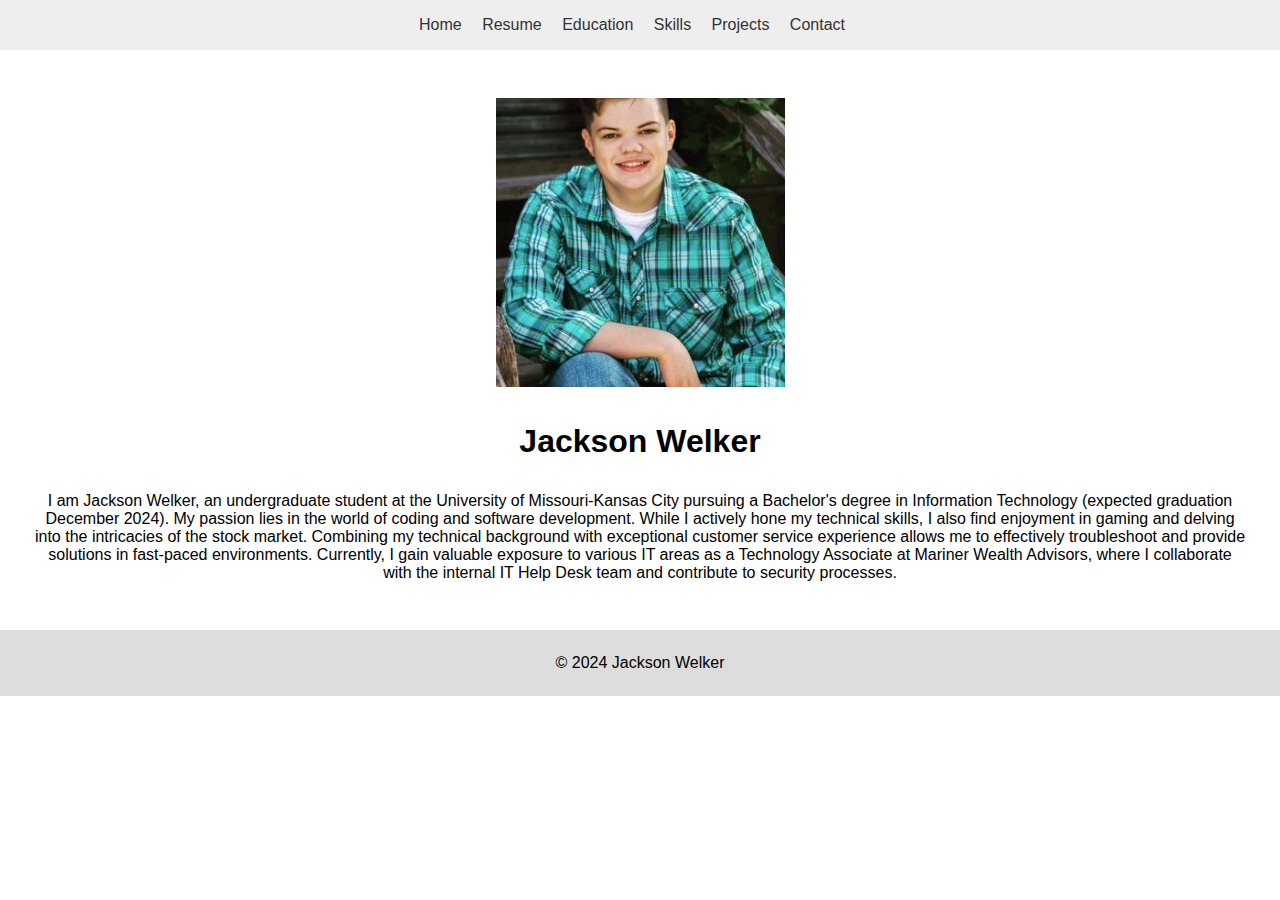
<file: index.html>
<!DOCTYPE html>
<html lang="en">
<head>
  <meta charset="UTF-8">
  <meta name="viewport" content="width=device-width, initial-scale=1.0">
  <title>Jackson Welker | Portfolio</title>
  <link rel="stylesheet" href="styles.css">
</head>
<body>
  <header>
    <nav>
      <ul>
        <li><a href="index.html">Home</a></li>
        <li><a href="resume.html">Resume</a></li>
        <li><a href="education.html">Education</a></li>
        <li><a href="skills.html">Skills</a></li>
        <li><a href="projects.html">Projects</a></li>
        <li><a href="contact.html">Contact</a></li>
        
      </ul>
    </nav>
  </header>

  <main>
    <section id="hero">
      <img src="headshot.jpg">
      <div class="bio">
        <h1>Jackson Welker</h1>
        <p>I am Jackson Welker, an undergraduate student at the University of Missouri-Kansas City pursuing a Bachelor's degree in Information Technology (expected graduation December 2024). My passion lies in the world of coding and software development. While I actively hone my technical skills, I also find enjoyment in gaming and delving into the intricacies of the stock market.

        Combining my technical background with exceptional customer service experience allows me to effectively troubleshoot and provide solutions in fast-paced environments.  Currently, I gain valuable exposure to various IT areas as a Technology Associate at Mariner Wealth Advisors, where I collaborate with the internal IT Help Desk team and contribute to security processes.</p>
      </div>
    </section>
  </main>

  <footer>
    <p>&copy; 2024 Jackson Welker</p>
  </footer>
</body>
</html>
</file>
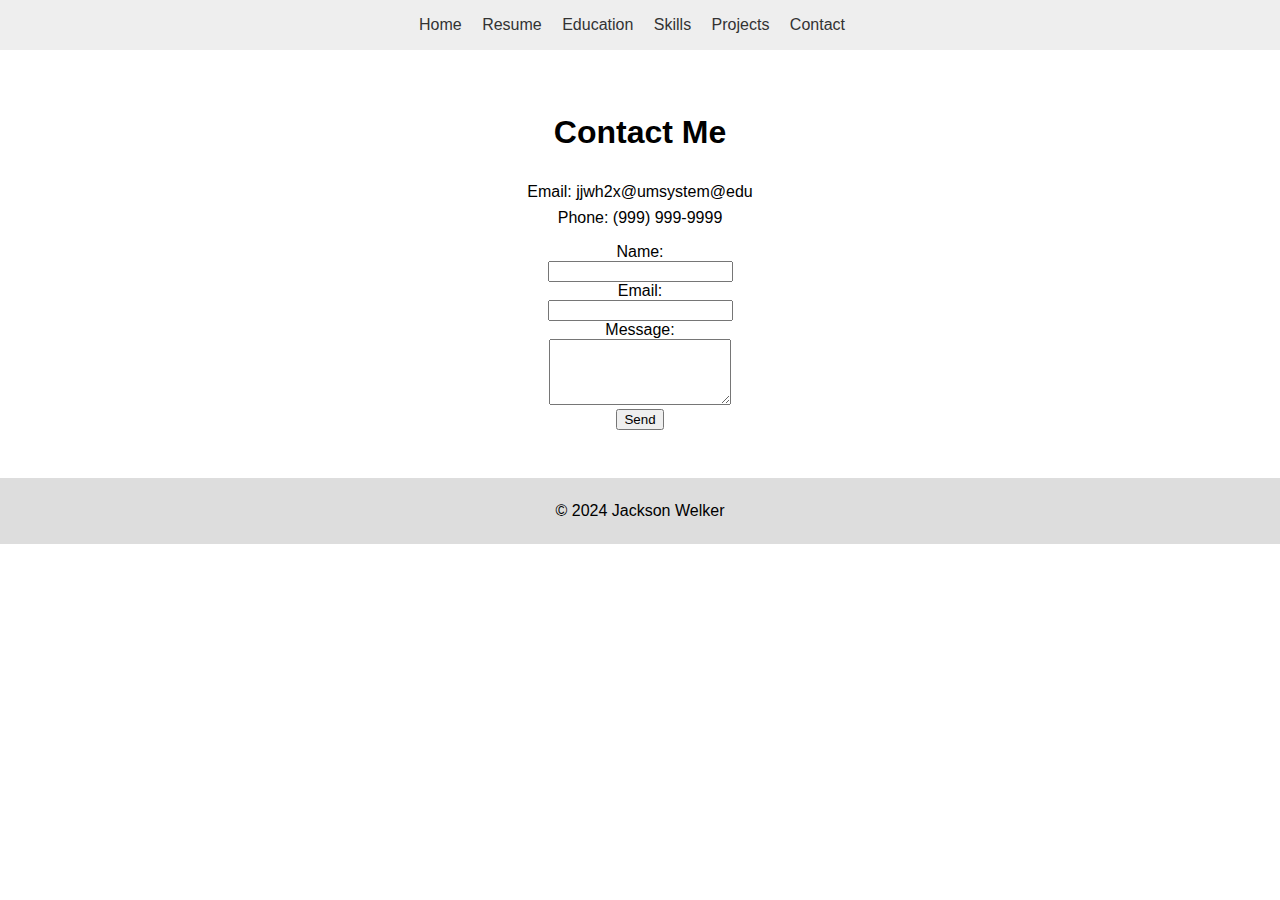
<file: contact.html>
<!DOCTYPE html>
<html lang="en">
<head>
  <meta charset="UTF-8">
  <meta name="viewport" content="width=device-width, initial-scale=1.0">
  <title>Jackson Welker | Contact</title>
  <link rel="stylesheet" href="styles.css">
</head>
<body>
  <header>
    <nav>
      <ul>
        <li><a href="index.html">Home</a></li>
        <li><a href="resume.html">Resume</a></li>
        <li><a href="education.html">Education</a></li>
        <li><a href="skills.html">Skills</a></li>
        <li><a href="projects.html">Projects</a></li>
        <li><a href="contact.html">Contact</a></li>
      </ul>
    </nav>
  </header>

  <main>
    <h1>Contact Me</h1>
    <p>Email: jjwh2x@umsystem@edu</p>
    <p>Phone: (999) 999-9999</p>

    <section id="contact-form">
      <form action="mailto:jjwh2x@umsystem@edu" method="post" enctype="text/plain">
        <label for="name">Name:</label><br>
        <input type="text" id="name" name="name" required><br>
        <label for="email">Email:</label><br>
        <input type="email" id="email" name="email" required><br>
        <label for="message">Message:</label><br>
        <textarea id="message" name="message" rows="4" required></textarea><br>
        <input type="submit" value="Send">
      </form>
    </section>
  </main>
  <footer>
    <p>&copy; 2024 Jackson Welker</p>
  </footer>
</body>
</html>
</file>
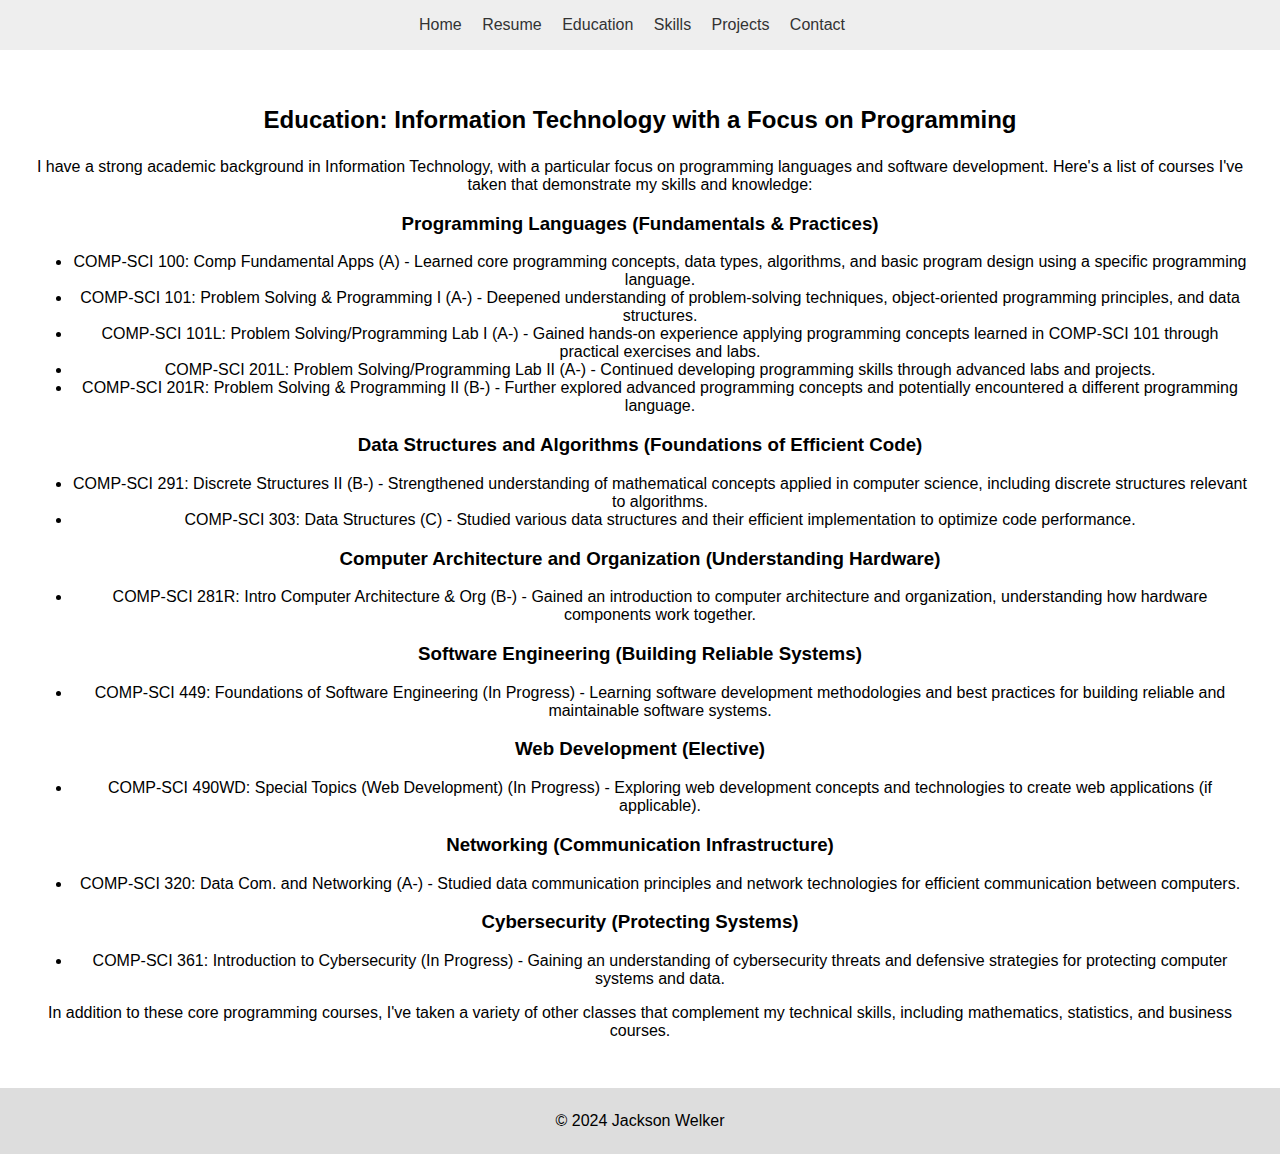
<file: education.html>
<!DOCTYPE html>
<html lang="en">
<head>
  <meta charset="UTF-8">
  <meta name="viewport" content="width=device-width, initial-scale=1.0">
  <title>Jackson Welker | Education</title>
  <link rel="stylesheet" href="styles.css">
</head>
<body>
  <header>
    <nav>
      <ul>
        <li><a href="index.html">Home</a></li>
        <li><a href="resume.html">Resume</a></li>
        <li><a href="education.html">Education</a></li>
        <li><a href="skills.html">Skills</a></li>
        <li><a href="projects.html">Projects</a></li>
        <li><a href="contact.html">Contact</a></li>
      </ul>
    </nav>
  </header>

  <main>
      <section id="education">
        <h2>Education: Information Technology with a Focus on Programming</h2>
        <p>I have a strong academic background in Information Technology, with a particular focus on programming languages and software development. Here's a list of courses I've taken that demonstrate my skills and knowledge:</p>

        <h3>Programming Languages (Fundamentals & Practices)</h3>
        <ul>
          <li>COMP-SCI 100: Comp Fundamental Apps (A) - Learned core programming concepts, data types, algorithms, and basic program design using a specific programming language.</li>
          <li>COMP-SCI 101: Problem Solving & Programming I (A-) - Deepened understanding of problem-solving techniques, object-oriented programming principles, and data structures.</li>
          <li>COMP-SCI 101L: Problem Solving/Programming Lab I (A-) - Gained hands-on experience applying programming concepts learned in COMP-SCI 101 through practical exercises and labs.</li>
          <li>COMP-SCI 201L: Problem Solving/Programming Lab II (A-) - Continued developing programming skills through advanced labs and projects.</li>
          <li>COMP-SCI 201R: Problem Solving & Programming II (B-) - Further explored advanced programming concepts and potentially encountered a different programming language.</li>
        </ul>

        <h3>Data Structures and Algorithms (Foundations of Efficient Code)</h3>
        <ul>
          <li>COMP-SCI 291: Discrete Structures II (B-) - Strengthened understanding of mathematical concepts applied in computer science, including discrete structures relevant to algorithms.</li>
          <li>COMP-SCI 303: Data Structures (C) - Studied various data structures and their efficient implementation to optimize code performance.</li>
        </ul>

        <h3>Computer Architecture and Organization (Understanding Hardware)</h3>
        <ul>
          <li>COMP-SCI 281R: Intro Computer Architecture & Org (B-) - Gained an introduction to computer architecture and organization, understanding how hardware components work together.</li>
        </ul>

        <h3>Software Engineering (Building Reliable Systems)</h3>
        <ul>
          <li>COMP-SCI 449: Foundations of Software Engineering (In Progress) - Learning software development methodologies and best practices for building reliable and maintainable software systems.</li>
        </ul>

        <h3>Web Development (Elective)</h3>
        <ul>
          <li>COMP-SCI 490WD: Special Topics (Web Development) (In Progress) - Exploring web development concepts and technologies to create web applications (if applicable).</li>
        </ul>

        <h3>Networking (Communication Infrastructure)</h3>
        <ul>
          <li>COMP-SCI 320: Data Com. and Networking (A-) - Studied data communication principles and network technologies for efficient communication between computers.</li>
        </ul>

        <h3>Cybersecurity (Protecting Systems)</h3>
        <ul>
          <li>COMP-SCI 361: Introduction to Cybersecurity (In Progress) - Gaining an understanding of cybersecurity threats and defensive strategies for protecting computer systems and data.</li>
        </ul>

        <p>In addition to these core programming courses, I've taken a variety of other classes that complement my technical skills, including mathematics, statistics, and business courses.</p>
      </section>


  </main>
  <footer>
    <p>&copy; 2024 Jackson Welker</p>
  </footer>
</body>
</html>
</file>
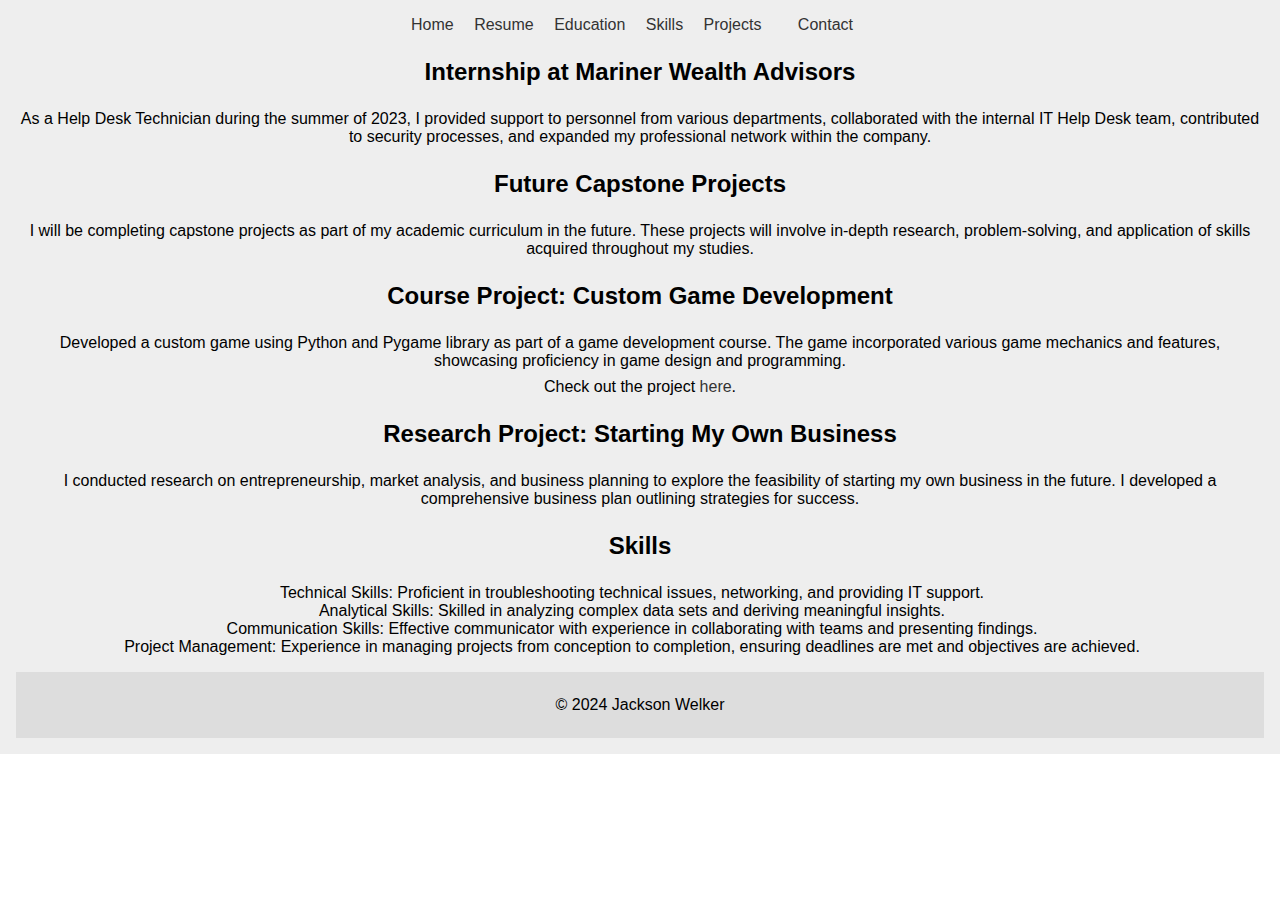
<file: projects.html>
<!DOCTYPE html>
<html lang="en">
<head>
  <meta charset="UTF-8">
  <meta name="viewport" content="width=device-width, initial-scale=1.0">
  <title>Jackson Welker | Projects</title>
  <link rel="stylesheet" href="styles.css">
</head>
<body>
  <header>
    <nav>
      <ul>
        <li><a href="index.html">Home</a></li>
        <li><a href="resume.html">Resume</a></li>
        <li><a href="education.html">Education</a></li>
        <li><a href="skills.html">Skills</a></li>
        <li><a href="projects.html">Projects</a></li>
        <li><a href="contact.html"projects">
       <li><a href="contact.html">Contact</a></li>

          
        <h2>Internship at Mariner Wealth Advisors</h2>
        <p>As a Help Desk Technician during the summer of 2023, I provided support to personnel from various departments, collaborated with the internal IT Help Desk team, contributed to security processes, and expanded my professional network within the company.</p>
      </div>

      <div class="project-item">
        <h2>Future Capstone Projects</h2>
        <p>I will be completing capstone projects as part of my academic curriculum in the future. These projects will involve in-depth research, problem-solving, and application of skills acquired throughout my studies.</p>
      </div>

      <div class="project-item">
        <h2>Course Project: Custom Game Development</h2>
        <p>Developed a custom game using Python and Pygame library as part of a game development course. The game incorporated various game mechanics and features, showcasing proficiency in game design and programming.</p>
        <p>Check out the project <a href="https://replit.com/@JacksonWelker/SoftwareDev">here</a>.</p>
      </div>



      <div class="project-item">
        <h2>Research Project: Starting My Own Business</h2>
        <p>I conducted research on entrepreneurship, market analysis, and business planning to explore the feasibility of starting my own business in the future. I developed a comprehensive business plan outlining strategies for success.</p>
      </div>
    </section>

    <section id="skills">
      <h2>Skills</h2>
      <ul>
        <li>Technical Skills: Proficient in troubleshooting technical issues, networking, and providing IT support.</li>
        <li>Analytical Skills: Skilled in analyzing complex data sets and deriving meaningful insights.</li>
        <li>Communication Skills: Effective communicator with experience in collaborating with teams and presenting findings.</li>
        <li>Project Management: Experience in managing projects from conception to completion, ensuring deadlines are met and objectives are achieved.</li>
      </ul>
    </section>
  </main>
  <footer>
    <p>&copy; 2024 Jackson Welker</p>
  </footer>
</body>
</html>
</file>
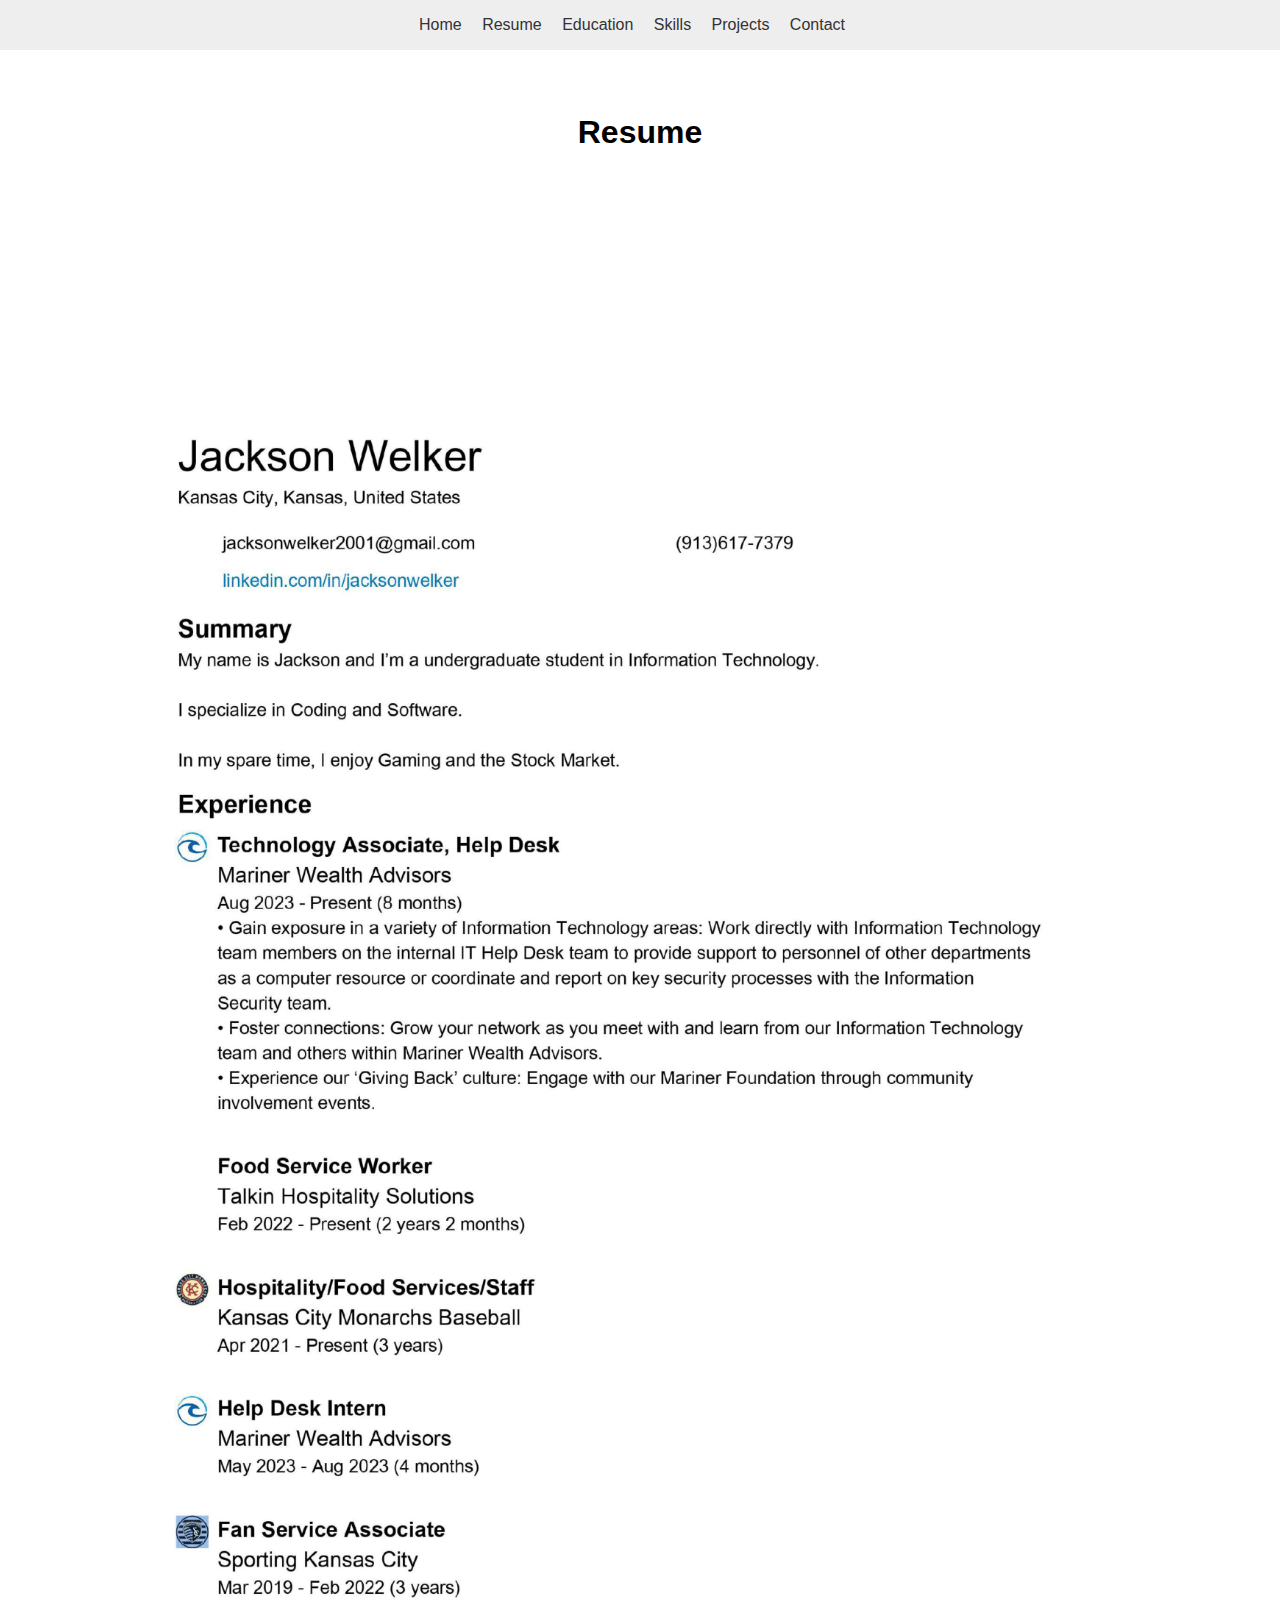
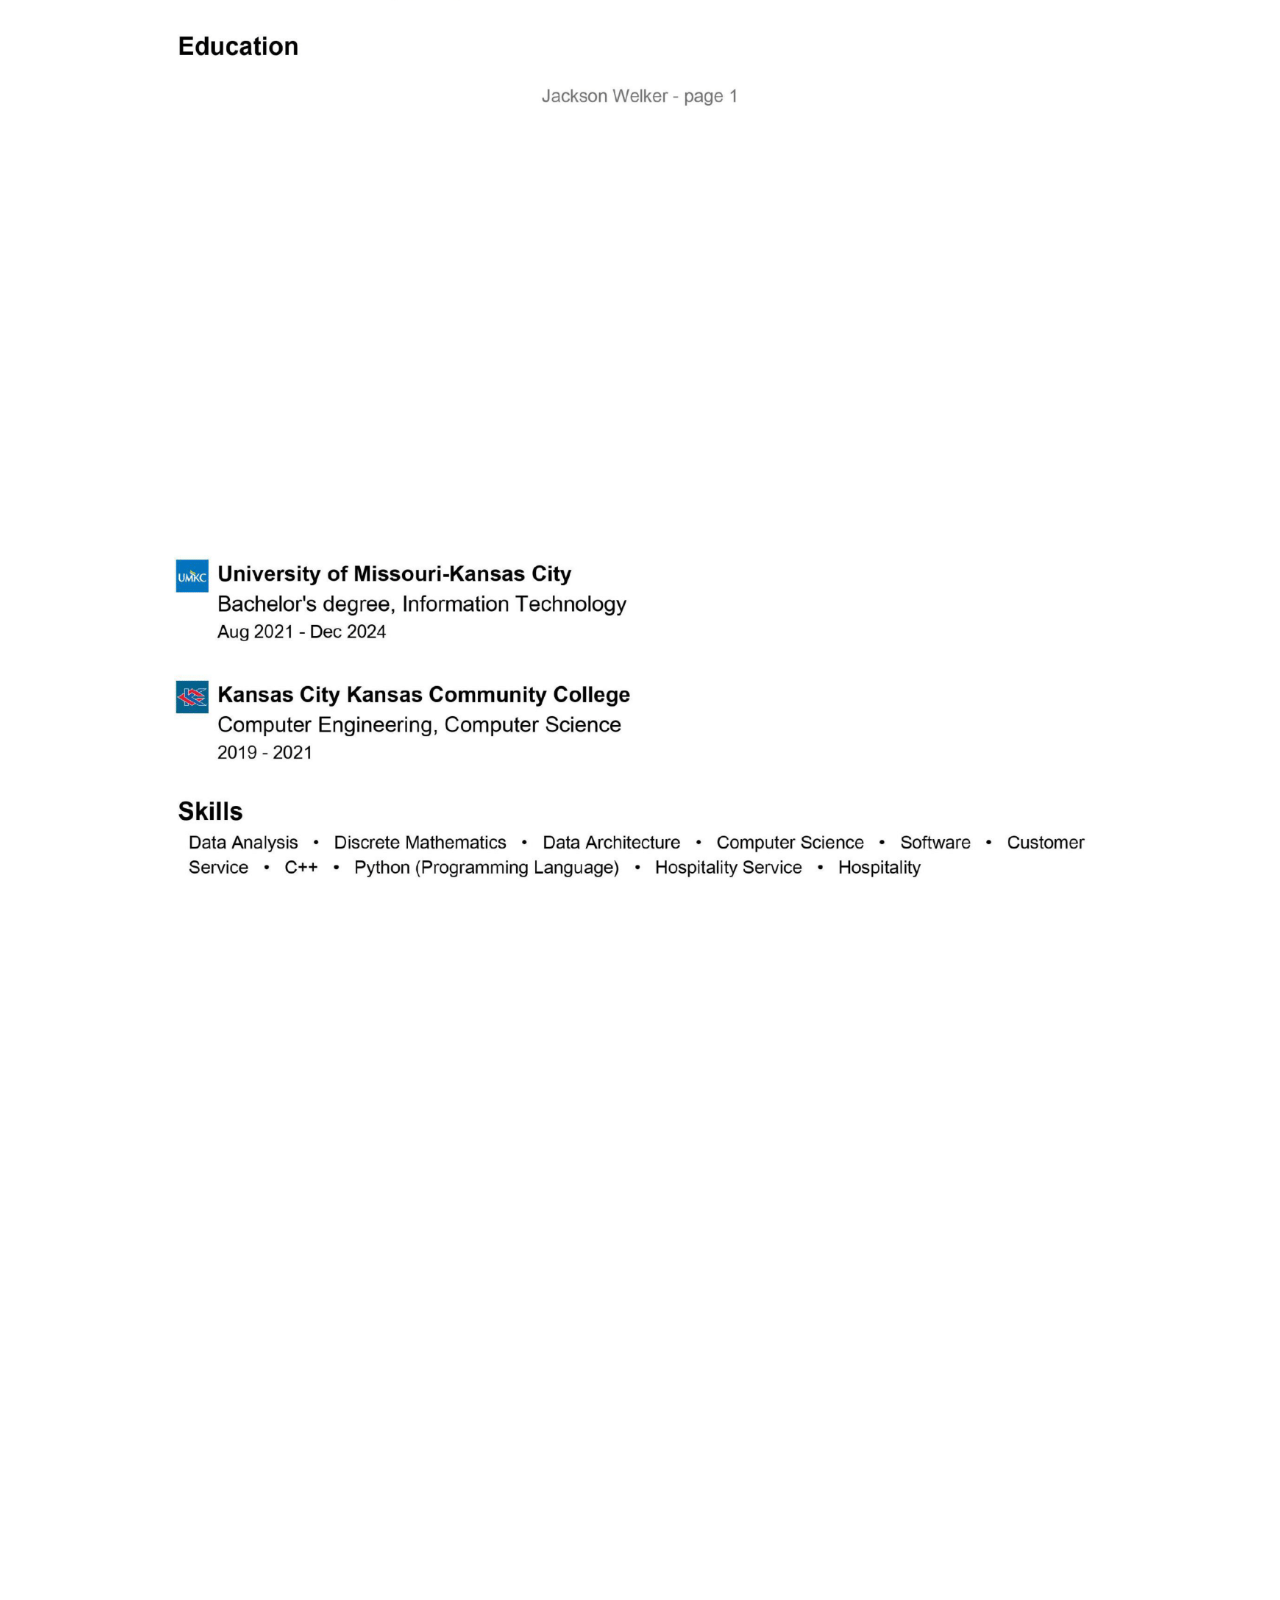
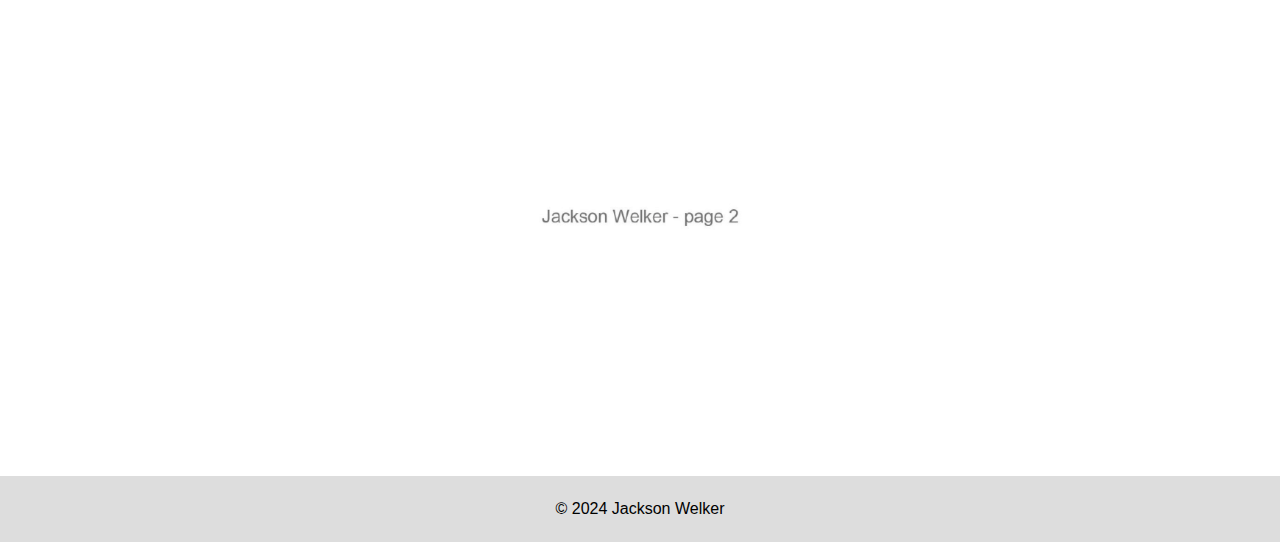
<file: resume.html>
<!DOCTYPE html>
<html lang="en">
<head>
  <meta charset="UTF-8">
  <meta name="viewport" content="width=device-width, initial-scale=1.0">
  <title>Jackson Welker | Resume</title>
  <link rel="stylesheet" href="styles.css">
</head>
<body>
  <header>
    <nav>
      <ul>
        <li><a href="index.html">Home</a></li>
        <li><a href="resume.html">Resume</a></li>
        <li><a href="education.html">Education</a></li>
        <li><a href="skills.html">Skills</a></li>
        <li><a href="projects.html">Projects</a></li>
        <li><a href="contact.html">Contact</a></li>
      </ul>
    </nav>
  </header>

  <main>
    <h1>Resume</h1>

    <section id="resume">
      <img src="resume.png" alt="Resume" style="max-width: 100%;">
    </section>
  </main>
  <footer>
    <p>&copy; 2024 Jackson Welker</p>
  </footer>
</body>
</html>
</file>
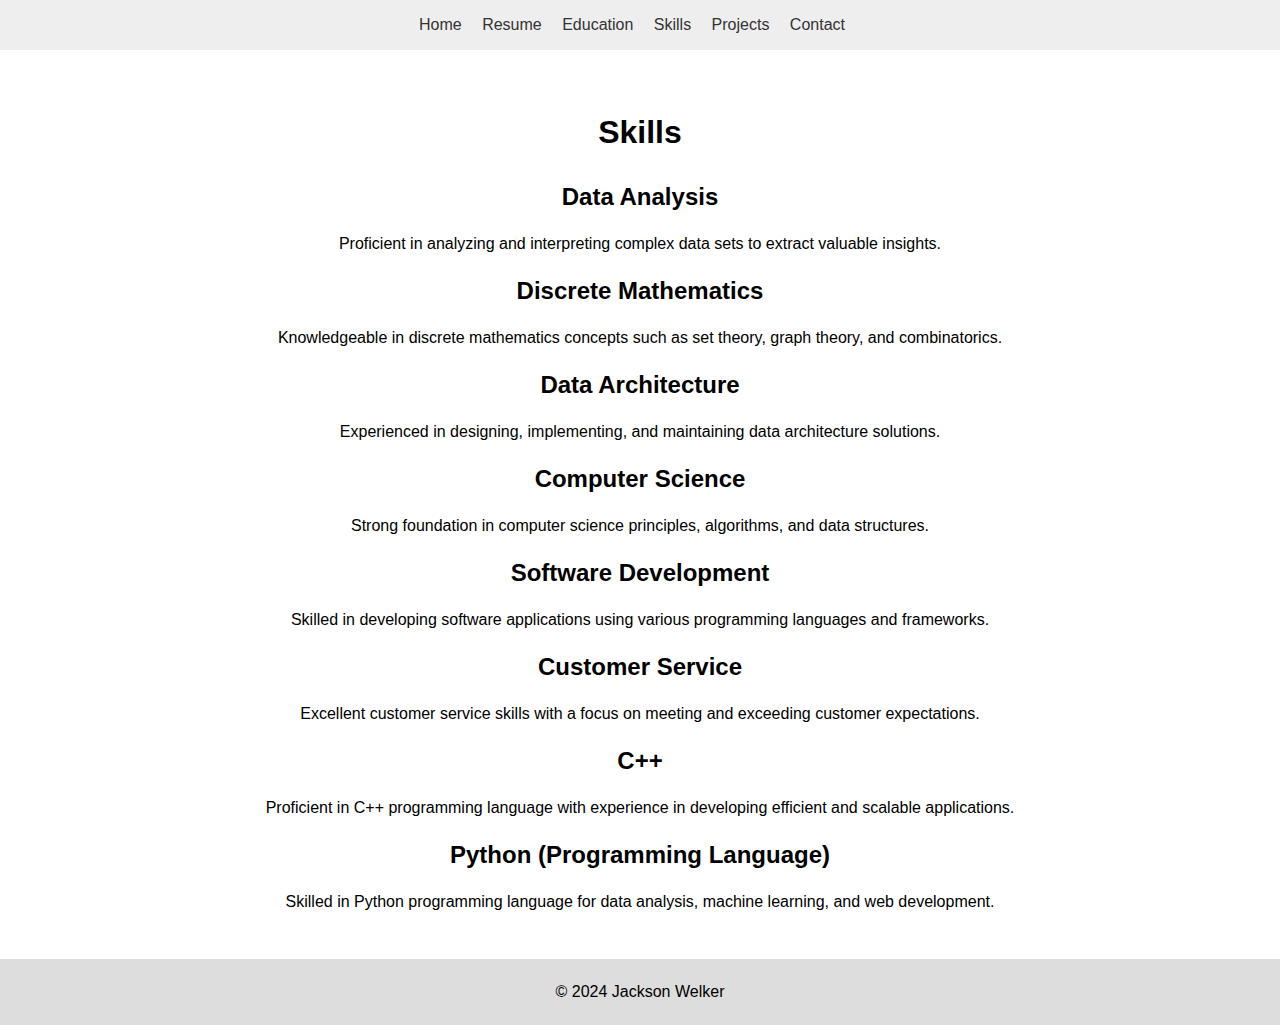
<file: skills.html>
<!DOCTYPE html>
<html lang="en">
<head>
  <meta charset="UTF-8">
  <meta name="viewport" content="width=device-width, initial-scale=1.0">
  <title>Jackson Welker | Skills</title>
  <link rel="stylesheet" href="styles.css">
</head>
<body>
  <header>
    <nav>
      <ul>
        <li><a href="index.html">Home</a></li>
        <li><a href="resume.html">Resume</a></li>
        <li><a href="education.html">Education</a></li>
        <li><a href="skills.html">Skills</a></li>
        <li><a href="projects.html">Projects</a></li>
        <li><a href="contact.html">Contact</a></li>
      </ul>
    </nav>
  </header>

  <main>
    <h1>Skills</h1>

    <section id="skills">
      <h2>Data Analysis</h2>
      <p>Proficient in analyzing and interpreting complex data sets to extract valuable insights.</p>

      <h2>Discrete Mathematics</h2>
      <p>Knowledgeable in discrete mathematics concepts such as set theory, graph theory, and combinatorics.</p>

      <h2>Data Architecture</h2>
      <p>Experienced in designing, implementing, and maintaining data architecture solutions.</p>

      <h2>Computer Science</h2>
      <p>Strong foundation in computer science principles, algorithms, and data structures.</p>

      <h2>Software Development</h2>
      <p>Skilled in developing software applications using various programming languages and frameworks.</p>

      <h2>Customer Service</h2>
      <p>Excellent customer service skills with a focus on meeting and exceeding customer expectations.</p>

      <h2>C++</h2>
      <p>Proficient in C++ programming language with experience in developing efficient and scalable applications.</p>

      <h2>Python (Programming Language)</h2>
      <p>Skilled in Python programming language for data analysis, machine learning, and web development.</p>
    </section>
  </main>
  <footer>
    <p>&copy; 2024 Jackson Welker</p>
  </footer>
</body>
</html>
</file>
<file: styles.css>
/* Basic Styles */
body {
  font-family: Arial, sans-serif;
  margin: 0;
  padding: 0;
  text-align: center; /* Center all content by default */
}

h1, h2, h3 {
  margin: 1em 0;
}

p {
  margin: 0.5em 0;
}

a {
  color: #333;
  text-decoration: none;
}

a:hover {
  color: #666;
}

img {
  max-width: 100%;
  height: auto;
}

/* Header Styles */
header {
  background-color: #eee;
  padding: 1em;
}

nav {
  display: flex; /* Change to flexbox for horizontal navigation */
  justify-content: center; /* Center navigation links horizontally */
}

nav ul {
  list-style: none;
  padding: 0;
  margin: 0;
}

nav li {
  display: inline-block;
  margin-right: 1em;
}

/* Main Content Styles */
main {
  padding: 2em;
}

section {
  margin: 1em 0; /* Add some spacing between sections */
}

.experience-item, .education-item {
  margin: 0 auto; /* Center experience and education items */
  width: 60%; /* Set a fixed width for better layout */
  text-align: left; /* Left-align content within these items */
}

.skills ul {
  display: flex; /* Display skills list as flexbox */
  flex-wrap: wrap; /* Allow skills to wrap on multiple lines */
  justify-content: center; /* Center skills horizontally */
  margin: 0 auto; /* Center list horizontally */
  padding: 0;
}

.skills li {
  margin: 0.5em;
  list-style: none;
}

/* Footer Styles */
footer {
  background-color: #ddd;
  padding: 1em;
}
</file>
